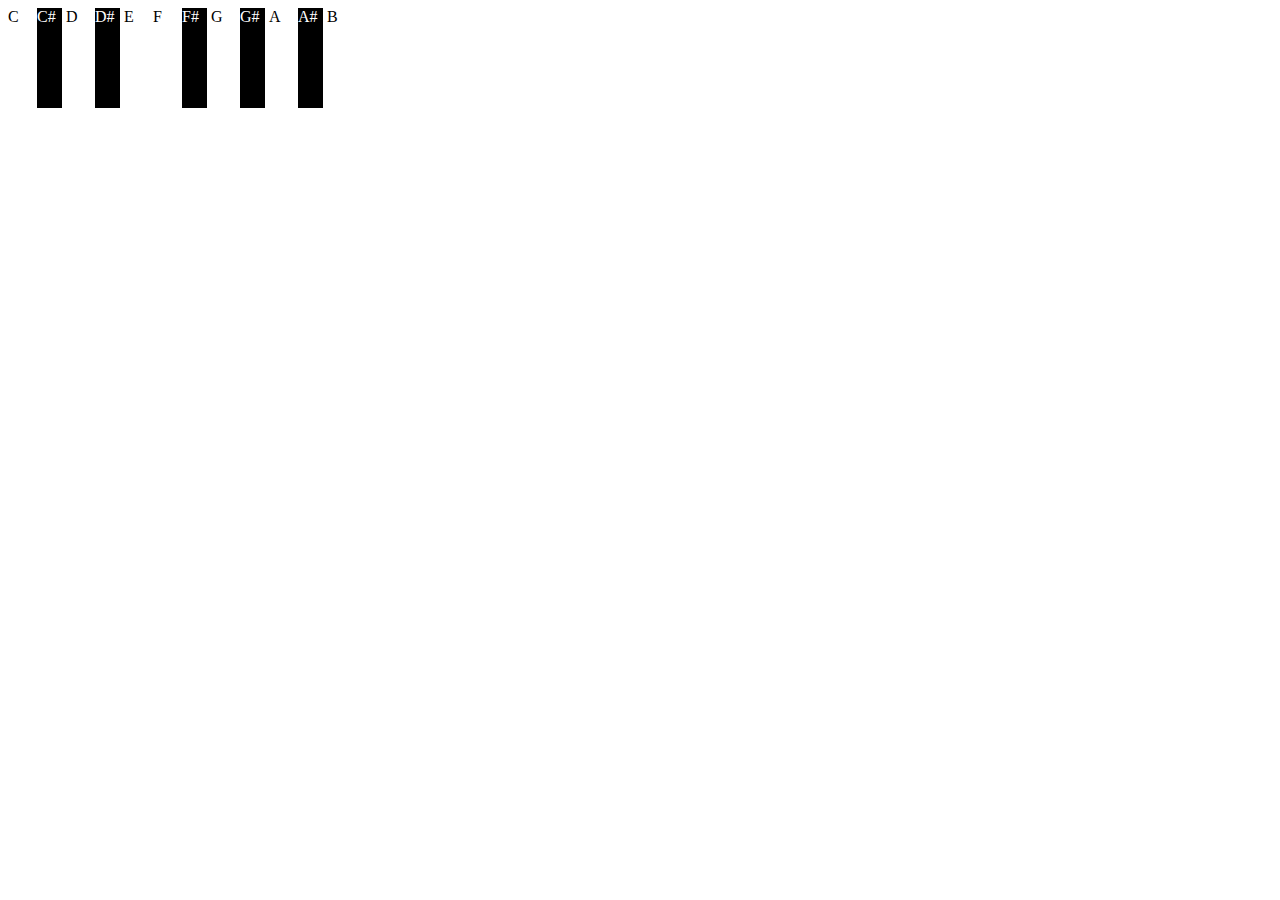
<file: 11.13/index.html>
<!DOCTYPE html>
<html>
<head>

  <style>
    .body{
      background-color: grey;
    }
    .key{
      width: 25px;
      height: 100px;
      background-color: white;
      display:inline-block;
    }
    .key.sharp{
        background-color: black;
        color:white;
    }
  </style>
</head>
<body>
  <div class="keys">
    <div id="c" class="key">C</div>
    <div id="cSh" class="key sharp">C#</div>
    <div id="d" class="key">D</div>
    <div id="dSh" class="key sharp">D#</div>
    <div id="e" class="key">E</div>
    <!-- <div id="eSh" class="key sharp">E#</div> -->
    <div id="f" class="key">F</div>
    <div id="fSh" class="key sharp">F#</div>
    <div id="g" class="key">G</div>
    <div id="gSh" class="key sharp">G#</div>
    <div id="a" class="key">A</div>
    <div id="aSh" class="key sharp">A#</div>
    <div id="b" class="key">B</div>
  </div>
  <script src="audiosynth.js"></script>
  <script src="app.js"></script>
</body>
</html>
</file>
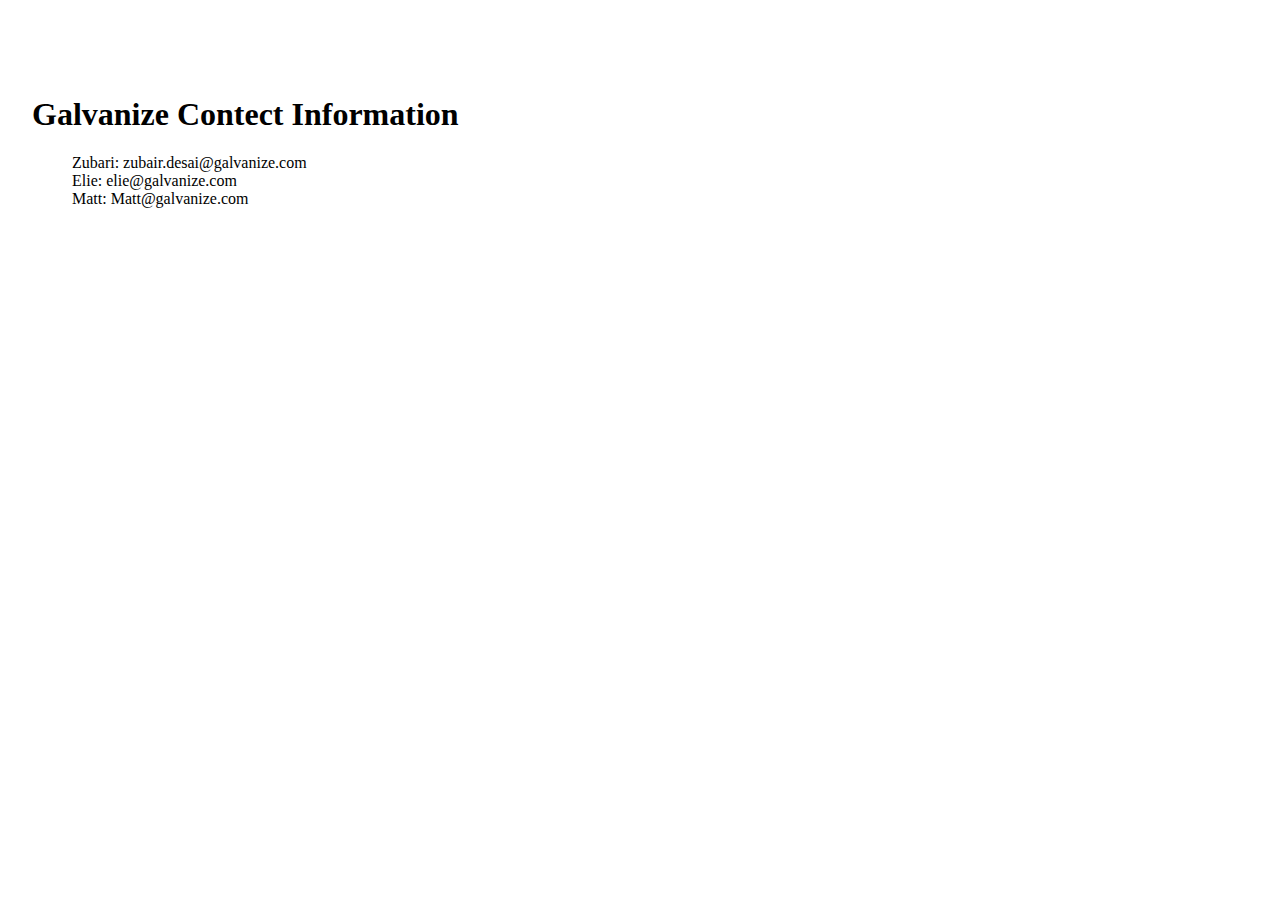
<file: 11.4/index.html>
<!DOCTYPE html>
<html>
  <head>
    <meta charset="UTF-8">
    <link rel="stylesheet" href="styles.css">
    <title></title>
   </head>
   <body>
<h1>Galvanize Contect Information</h1>
<ul>
  <li>
    Zubari: zubair.desai@galvanize.com
  </li>
  <li>
    Elie: elie@galvanize.com
  </li>
  <li>
    Matt: Matt@galvanize.com
  </li>
</ul>
   </body>
</html>
</file>
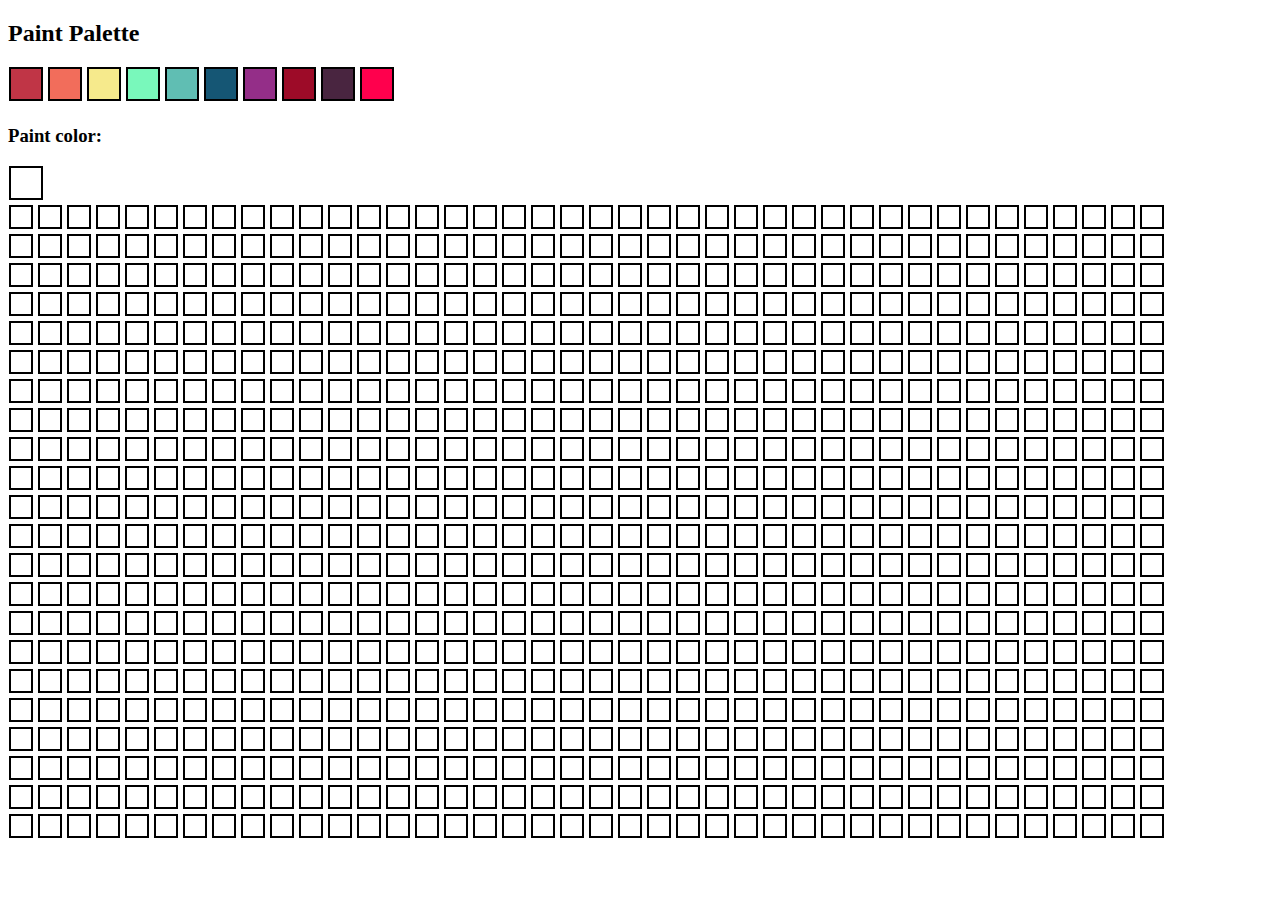
<file: 11.13/pixelArtMaker/index.html>
<!DOCTYPE HTML>
<html lang="en">

<head>
  <title>Pixel Art Maker</title>
  <!-- <link rel='stylesheet' type='text/css' href='styles.css'> -->
  <style>
    .square {
      border: 2px solid black;
      height: 20px;
      width: 20px;
      margin: .5px;
      display: inline-block;
    }

    .pal {
      border: 2px solid black;
      height: 30px;
      width: 30px;
      margin: .5px;
      display: inline-block;
    }

    .active {
      border: 2px solid black;
      height: 30px;
      width: 30px;
      margin: .5px;
      display: inline-block;
    }
  </style>
</head>

<body>
  <h2>Paint Palette</h2>
  <div class='row1'>
    <div id='red' class='pal'></div>
    <div id='orange' class='pal'></div>
    <div id='yellow' class='pal'></div>
    <div id='lightGreen' class='pal'></div>
    <div id='seaFoam' class='pal'></div>
    <div id='turquoise' class='pal'></div>
    <div id='indigo' class='pal'></div>
    <div id='marroon' class='pal'></div>
    <div id='purple' class='pal'></div>
    <div id='pink' class='pal'></div>
  </div>
  <div class='selector'>
    <h3>Paint color:</h3>
    <div class='active'></div>
  </div>
  <div id='rowTwo' class='row2'>
    <div class='square'></div>
    <div class='square'></div>
    <div class='square'></div>
    <div class='square'></div>
    <div class='square'></div>
    <div class='square'></div>
    <div class='square'></div>
    <div class='square'></div>
    <div class='square'></div>
    <div class='square'></div>
    <div class='square'></div>
    <div class='square'></div>
    <div class='square'></div>
    <div class='square'></div>
    <div class='square'></div>
    <div class='square'></div>
    <div class='square'></div>
    <div class='square'></div>
    <div class='square'></div>
    <div class='square'></div>
    <div class='square'></div>
    <div class='square'></div>
    <div class='square'></div>
    <div class='square'></div>
    <div class='square'></div>
    <div class='square'></div>
    <div class='square'></div>
    <div class='square'></div>
    <div class='square'></div>
    <div class='square'></div>
    <div class='square'></div>
    <div class='square'></div>
    <div class='square'></div>
    <div class='square'></div>
    <div class='square'></div>
    <div class='square'></div>
    <div class='square'></div>
    <div class='square'></div>
    <div class='square'></div>
    <div class='square'></div>
  </div>
  <div id='rowTwo' class='row2'>
    <div class='square'></div>
    <div class='square'></div>
    <div class='square'></div>
    <div class='square'></div>
    <div class='square'></div>
    <div class='square'></div>
    <div class='square'></div>
    <div class='square'></div>
    <div class='square'></div>
    <div class='square'></div>
    <div class='square'></div>
    <div class='square'></div>
    <div class='square'></div>
    <div class='square'></div>
    <div class='square'></div>
    <div class='square'></div>
    <div class='square'></div>
    <div class='square'></div>
    <div class='square'></div>
    <div class='square'></div>
    <div class='square'></div>
    <div class='square'></div>
    <div class='square'></div>
    <div class='square'></div>
    <div class='square'></div>
    <div class='square'></div>
    <div class='square'></div>
    <div class='square'></div>
    <div class='square'></div>
    <div class='square'></div>
    <div class='square'></div>
    <div class='square'></div>
    <div class='square'></div>
    <div class='square'></div>
    <div class='square'></div>
    <div class='square'></div>
    <div class='square'></div>
    <div class='square'></div>
    <div class='square'></div>
    <div class='square'></div>
  </div>
  <div id='rowTwo' class='row2'>
    <div class='square'></div>
    <div class='square'></div>
    <div class='square'></div>
    <div class='square'></div>
    <div class='square'></div>
    <div class='square'></div>
    <div class='square'></div>
    <div class='square'></div>
    <div class='square'></div>
    <div class='square'></div>
    <div class='square'></div>
    <div class='square'></div>
    <div class='square'></div>
    <div class='square'></div>
    <div class='square'></div>
    <div class='square'></div>
    <div class='square'></div>
    <div class='square'></div>
    <div class='square'></div>
    <div class='square'></div>
    <div class='square'></div>
    <div class='square'></div>
    <div class='square'></div>
    <div class='square'></div>
    <div class='square'></div>
    <div class='square'></div>
    <div class='square'></div>
    <div class='square'></div>
    <div class='square'></div>
    <div class='square'></div>
    <div class='square'></div>
    <div class='square'></div>
    <div class='square'></div>
    <div class='square'></div>
    <div class='square'></div>
    <div class='square'></div>
    <div class='square'></div>
    <div class='square'></div>
    <div class='square'></div>
    <div class='square'></div>
  </div>
  <div id='rowTwo' class='row2'>
    <div class='square'></div>
    <div class='square'></div>
    <div class='square'></div>
    <div class='square'></div>
    <div class='square'></div>
    <div class='square'></div>
    <div class='square'></div>
    <div class='square'></div>
    <div class='square'></div>
    <div class='square'></div>
    <div class='square'></div>
    <div class='square'></div>
    <div class='square'></div>
    <div class='square'></div>
    <div class='square'></div>
    <div class='square'></div>
    <div class='square'></div>
    <div class='square'></div>
    <div class='square'></div>
    <div class='square'></div>
    <div class='square'></div>
    <div class='square'></div>
    <div class='square'></div>
    <div class='square'></div>
    <div class='square'></div>
    <div class='square'></div>
    <div class='square'></div>
    <div class='square'></div>
    <div class='square'></div>
    <div class='square'></div>
    <div class='square'></div>
    <div class='square'></div>
    <div class='square'></div>
    <div class='square'></div>
    <div class='square'></div>
    <div class='square'></div>
    <div class='square'></div>
    <div class='square'></div>
    <div class='square'></div>
    <div class='square'></div>
  </div>
  <div id='rowTwo' class='row2'>
    <div class='square'></div>
    <div class='square'></div>
    <div class='square'></div>
    <div class='square'></div>
    <div class='square'></div>
    <div class='square'></div>
    <div class='square'></div>
    <div class='square'></div>
    <div class='square'></div>
    <div class='square'></div>
    <div class='square'></div>
    <div class='square'></div>
    <div class='square'></div>
    <div class='square'></div>
    <div class='square'></div>
    <div class='square'></div>
    <div class='square'></div>
    <div class='square'></div>
    <div class='square'></div>
    <div class='square'></div>
    <div class='square'></div>
    <div class='square'></div>
    <div class='square'></div>
    <div class='square'></div>
    <div class='square'></div>
    <div class='square'></div>
    <div class='square'></div>
    <div class='square'></div>
    <div class='square'></div>
    <div class='square'></div>
    <div class='square'></div>
    <div class='square'></div>
    <div class='square'></div>
    <div class='square'></div>
    <div class='square'></div>
    <div class='square'></div>
    <div class='square'></div>
    <div class='square'></div>
    <div class='square'></div>
    <div class='square'></div>
  </div>
  <div id='rowTwo' class='row2'>
    <div class='square'></div>
    <div class='square'></div>
    <div class='square'></div>
    <div class='square'></div>
    <div class='square'></div>
    <div class='square'></div>
    <div class='square'></div>
    <div class='square'></div>
    <div class='square'></div>
    <div class='square'></div>
    <div class='square'></div>
    <div class='square'></div>
    <div class='square'></div>
    <div class='square'></div>
    <div class='square'></div>
    <div class='square'></div>
    <div class='square'></div>
    <div class='square'></div>
    <div class='square'></div>
    <div class='square'></div>
    <div class='square'></div>
    <div class='square'></div>
    <div class='square'></div>
    <div class='square'></div>
    <div class='square'></div>
    <div class='square'></div>
    <div class='square'></div>
    <div class='square'></div>
    <div class='square'></div>
    <div class='square'></div>
    <div class='square'></div>
    <div class='square'></div>
    <div class='square'></div>
    <div class='square'></div>
    <div class='square'></div>
    <div class='square'></div>
    <div class='square'></div>
    <div class='square'></div>
    <div class='square'></div>
    <div class='square'></div>
  </div>
  <div id='rowTwo' class='row2'>
    <div class='square'></div>
    <div class='square'></div>
    <div class='square'></div>
    <div class='square'></div>
    <div class='square'></div>
    <div class='square'></div>
    <div class='square'></div>
    <div class='square'></div>
    <div class='square'></div>
    <div class='square'></div>
    <div class='square'></div>
    <div class='square'></div>
    <div class='square'></div>
    <div class='square'></div>
    <div class='square'></div>
    <div class='square'></div>
    <div class='square'></div>
    <div class='square'></div>
    <div class='square'></div>
    <div class='square'></div>
    <div class='square'></div>
    <div class='square'></div>
    <div class='square'></div>
    <div class='square'></div>
    <div class='square'></div>
    <div class='square'></div>
    <div class='square'></div>
    <div class='square'></div>
    <div class='square'></div>
    <div class='square'></div>
    <div class='square'></div>
    <div class='square'></div>
    <div class='square'></div>
    <div class='square'></div>
    <div class='square'></div>
    <div class='square'></div>
    <div class='square'></div>
    <div class='square'></div>
    <div class='square'></div>
    <div class='square'></div>
  </div>
  <div id='rowTwo' class='row2'>
    <div class='square'></div>
    <div class='square'></div>
    <div class='square'></div>
    <div class='square'></div>
    <div class='square'></div>
    <div class='square'></div>
    <div class='square'></div>
    <div class='square'></div>
    <div class='square'></div>
    <div class='square'></div>
    <div class='square'></div>
    <div class='square'></div>
    <div class='square'></div>
    <div class='square'></div>
    <div class='square'></div>
    <div class='square'></div>
    <div class='square'></div>
    <div class='square'></div>
    <div class='square'></div>
    <div class='square'></div>
    <div class='square'></div>
    <div class='square'></div>
    <div class='square'></div>
    <div class='square'></div>
    <div class='square'></div>
    <div class='square'></div>
    <div class='square'></div>
    <div class='square'></div>
    <div class='square'></div>
    <div class='square'></div>
    <div class='square'></div>
    <div class='square'></div>
    <div class='square'></div>
    <div class='square'></div>
    <div class='square'></div>
    <div class='square'></div>
    <div class='square'></div>
    <div class='square'></div>
    <div class='square'></div>
    <div class='square'></div>
  </div>
  <div id='rowTwo' class='row2'>
    <div class='square'></div>
    <div class='square'></div>
    <div class='square'></div>
    <div class='square'></div>
    <div class='square'></div>
    <div class='square'></div>
    <div class='square'></div>
    <div class='square'></div>
    <div class='square'></div>
    <div class='square'></div>
    <div class='square'></div>
    <div class='square'></div>
    <div class='square'></div>
    <div class='square'></div>
    <div class='square'></div>
    <div class='square'></div>
    <div class='square'></div>
    <div class='square'></div>
    <div class='square'></div>
    <div class='square'></div>
    <div class='square'></div>
    <div class='square'></div>
    <div class='square'></div>
    <div class='square'></div>
    <div class='square'></div>
    <div class='square'></div>
    <div class='square'></div>
    <div class='square'></div>
    <div class='square'></div>
    <div class='square'></div>
    <div class='square'></div>
    <div class='square'></div>
    <div class='square'></div>
    <div class='square'></div>
    <div class='square'></div>
    <div class='square'></div>
    <div class='square'></div>
    <div class='square'></div>
    <div class='square'></div>
    <div class='square'></div>
  </div>
  <div id='rowTwo' class='row2'>
    <div class='square'></div>
    <div class='square'></div>
    <div class='square'></div>
    <div class='square'></div>
    <div class='square'></div>
    <div class='square'></div>
    <div class='square'></div>
    <div class='square'></div>
    <div class='square'></div>
    <div class='square'></div>
    <div class='square'></div>
    <div class='square'></div>
    <div class='square'></div>
    <div class='square'></div>
    <div class='square'></div>
    <div class='square'></div>
    <div class='square'></div>
    <div class='square'></div>
    <div class='square'></div>
    <div class='square'></div>
    <div class='square'></div>
    <div class='square'></div>
    <div class='square'></div>
    <div class='square'></div>
    <div class='square'></div>
    <div class='square'></div>
    <div class='square'></div>
    <div class='square'></div>
    <div class='square'></div>
    <div class='square'></div>
    <div class='square'></div>
    <div class='square'></div>
    <div class='square'></div>
    <div class='square'></div>
    <div class='square'></div>
    <div class='square'></div>
    <div class='square'></div>
    <div class='square'></div>
    <div class='square'></div>
    <div class='square'></div>
  </div>
  <div id='rowTwo' class='row2'>
    <div class='square'></div>
    <div class='square'></div>
    <div class='square'></div>
    <div class='square'></div>
    <div class='square'></div>
    <div class='square'></div>
    <div class='square'></div>
    <div class='square'></div>
    <div class='square'></div>
    <div class='square'></div>
    <div class='square'></div>
    <div class='square'></div>
    <div class='square'></div>
    <div class='square'></div>
    <div class='square'></div>
    <div class='square'></div>
    <div class='square'></div>
    <div class='square'></div>
    <div class='square'></div>
    <div class='square'></div>
    <div class='square'></div>
    <div class='square'></div>
    <div class='square'></div>
    <div class='square'></div>
    <div class='square'></div>
    <div class='square'></div>
    <div class='square'></div>
    <div class='square'></div>
    <div class='square'></div>
    <div class='square'></div>
    <div class='square'></div>
    <div class='square'></div>
    <div class='square'></div>
    <div class='square'></div>
    <div class='square'></div>
    <div class='square'></div>
    <div class='square'></div>
    <div class='square'></div>
    <div class='square'></div>
    <div class='square'></div>
  </div>
  <div id='rowTwo' class='row2'>
    <div class='square'></div>
    <div class='square'></div>
    <div class='square'></div>
    <div class='square'></div>
    <div class='square'></div>
    <div class='square'></div>
    <div class='square'></div>
    <div class='square'></div>
    <div class='square'></div>
    <div class='square'></div>
    <div class='square'></div>
    <div class='square'></div>
    <div class='square'></div>
    <div class='square'></div>
    <div class='square'></div>
    <div class='square'></div>
    <div class='square'></div>
    <div class='square'></div>
    <div class='square'></div>
    <div class='square'></div>
    <div class='square'></div>
    <div class='square'></div>
    <div class='square'></div>
    <div class='square'></div>
    <div class='square'></div>
    <div class='square'></div>
    <div class='square'></div>
    <div class='square'></div>
    <div class='square'></div>
    <div class='square'></div>
    <div class='square'></div>
    <div class='square'></div>
    <div class='square'></div>
    <div class='square'></div>
    <div class='square'></div>
    <div class='square'></div>
    <div class='square'></div>
    <div class='square'></div>
    <div class='square'></div>
    <div class='square'></div>
  </div>
  <div id='rowTwo' class='row2'>
    <div class='square'></div>
    <div class='square'></div>
    <div class='square'></div>
    <div class='square'></div>
    <div class='square'></div>
    <div class='square'></div>
    <div class='square'></div>
    <div class='square'></div>
    <div class='square'></div>
    <div class='square'></div>
    <div class='square'></div>
    <div class='square'></div>
    <div class='square'></div>
    <div class='square'></div>
    <div class='square'></div>
    <div class='square'></div>
    <div class='square'></div>
    <div class='square'></div>
    <div class='square'></div>
    <div class='square'></div>
    <div class='square'></div>
    <div class='square'></div>
    <div class='square'></div>
    <div class='square'></div>
    <div class='square'></div>
    <div class='square'></div>
    <div class='square'></div>
    <div class='square'></div>
    <div class='square'></div>
    <div class='square'></div>
    <div class='square'></div>
    <div class='square'></div>
    <div class='square'></div>
    <div class='square'></div>
    <div class='square'></div>
    <div class='square'></div>
    <div class='square'></div>
    <div class='square'></div>
    <div class='square'></div>
    <div class='square'></div>
  </div>
  <div id='rowTwo' class='row2'>
    <div class='square'></div>
    <div class='square'></div>
    <div class='square'></div>
    <div class='square'></div>
    <div class='square'></div>
    <div class='square'></div>
    <div class='square'></div>
    <div class='square'></div>
    <div class='square'></div>
    <div class='square'></div>
    <div class='square'></div>
    <div class='square'></div>
    <div class='square'></div>
    <div class='square'></div>
    <div class='square'></div>
    <div class='square'></div>
    <div class='square'></div>
    <div class='square'></div>
    <div class='square'></div>
    <div class='square'></div>
    <div class='square'></div>
    <div class='square'></div>
    <div class='square'></div>
    <div class='square'></div>
    <div class='square'></div>
    <div class='square'></div>
    <div class='square'></div>
    <div class='square'></div>
    <div class='square'></div>
    <div class='square'></div>
    <div class='square'></div>
    <div class='square'></div>
    <div class='square'></div>
    <div class='square'></div>
    <div class='square'></div>
    <div class='square'></div>
    <div class='square'></div>
    <div class='square'></div>
    <div class='square'></div>
    <div class='square'></div>
  </div>
  <div id='rowTwo' class='row2'>
    <div class='square'></div>
    <div class='square'></div>
    <div class='square'></div>
    <div class='square'></div>
    <div class='square'></div>
    <div class='square'></div>
    <div class='square'></div>
    <div class='square'></div>
    <div class='square'></div>
    <div class='square'></div>
    <div class='square'></div>
    <div class='square'></div>
    <div class='square'></div>
    <div class='square'></div>
    <div class='square'></div>
    <div class='square'></div>
    <div class='square'></div>
    <div class='square'></div>
    <div class='square'></div>
    <div class='square'></div>
    <div class='square'></div>
    <div class='square'></div>
    <div class='square'></div>
    <div class='square'></div>
    <div class='square'></div>
    <div class='square'></div>
    <div class='square'></div>
    <div class='square'></div>
    <div class='square'></div>
    <div class='square'></div>
    <div class='square'></div>
    <div class='square'></div>
    <div class='square'></div>
    <div class='square'></div>
    <div class='square'></div>
    <div class='square'></div>
    <div class='square'></div>
    <div class='square'></div>
    <div class='square'></div>
    <div class='square'></div>
  </div>
  <div id='rowTwo' class='row2'>
    <div class='square'></div>
    <div class='square'></div>
    <div class='square'></div>
    <div class='square'></div>
    <div class='square'></div>
    <div class='square'></div>
    <div class='square'></div>
    <div class='square'></div>
    <div class='square'></div>
    <div class='square'></div>
    <div class='square'></div>
    <div class='square'></div>
    <div class='square'></div>
    <div class='square'></div>
    <div class='square'></div>
    <div class='square'></div>
    <div class='square'></div>
    <div class='square'></div>
    <div class='square'></div>
    <div class='square'></div>
    <div class='square'></div>
    <div class='square'></div>
    <div class='square'></div>
    <div class='square'></div>
    <div class='square'></div>
    <div class='square'></div>
    <div class='square'></div>
    <div class='square'></div>
    <div class='square'></div>
    <div class='square'></div>
    <div class='square'></div>
    <div class='square'></div>
    <div class='square'></div>
    <div class='square'></div>
    <div class='square'></div>
    <div class='square'></div>
    <div class='square'></div>
    <div class='square'></div>
    <div class='square'></div>
    <div class='square'></div>
  </div>
  <div id='rowTwo' class='row2'>
    <div class='square'></div>
    <div class='square'></div>
    <div class='square'></div>
    <div class='square'></div>
    <div class='square'></div>
    <div class='square'></div>
    <div class='square'></div>
    <div class='square'></div>
    <div class='square'></div>
    <div class='square'></div>
    <div class='square'></div>
    <div class='square'></div>
    <div class='square'></div>
    <div class='square'></div>
    <div class='square'></div>
    <div class='square'></div>
    <div class='square'></div>
    <div class='square'></div>
    <div class='square'></div>
    <div class='square'></div>
    <div class='square'></div>
    <div class='square'></div>
    <div class='square'></div>
    <div class='square'></div>
    <div class='square'></div>
    <div class='square'></div>
    <div class='square'></div>
    <div class='square'></div>
    <div class='square'></div>
    <div class='square'></div>
    <div class='square'></div>
    <div class='square'></div>
    <div class='square'></div>
    <div class='square'></div>
    <div class='square'></div>
    <div class='square'></div>
    <div class='square'></div>
    <div class='square'></div>
    <div class='square'></div>
    <div class='square'></div>
  </div>
  <div id='rowTwo' class='row2'>
    <div class='square'></div>
    <div class='square'></div>
    <div class='square'></div>
    <div class='square'></div>
    <div class='square'></div>
    <div class='square'></div>
    <div class='square'></div>
    <div class='square'></div>
    <div class='square'></div>
    <div class='square'></div>
    <div class='square'></div>
    <div class='square'></div>
    <div class='square'></div>
    <div class='square'></div>
    <div class='square'></div>
    <div class='square'></div>
    <div class='square'></div>
    <div class='square'></div>
    <div class='square'></div>
    <div class='square'></div>
    <div class='square'></div>
    <div class='square'></div>
    <div class='square'></div>
    <div class='square'></div>
    <div class='square'></div>
    <div class='square'></div>
    <div class='square'></div>
    <div class='square'></div>
    <div class='square'></div>
    <div class='square'></div>
    <div class='square'></div>
    <div class='square'></div>
    <div class='square'></div>
    <div class='square'></div>
    <div class='square'></div>
    <div class='square'></div>
    <div class='square'></div>
    <div class='square'></div>
    <div class='square'></div>
    <div class='square'></div>
  </div>
  <div id='rowTwo' class='row2'>
    <div class='square'></div>
    <div class='square'></div>
    <div class='square'></div>
    <div class='square'></div>
    <div class='square'></div>
    <div class='square'></div>
    <div class='square'></div>
    <div class='square'></div>
    <div class='square'></div>
    <div class='square'></div>
    <div class='square'></div>
    <div class='square'></div>
    <div class='square'></div>
    <div class='square'></div>
    <div class='square'></div>
    <div class='square'></div>
    <div class='square'></div>
    <div class='square'></div>
    <div class='square'></div>
    <div class='square'></div>
    <div class='square'></div>
    <div class='square'></div>
    <div class='square'></div>
    <div class='square'></div>
    <div class='square'></div>
    <div class='square'></div>
    <div class='square'></div>
    <div class='square'></div>
    <div class='square'></div>
    <div class='square'></div>
    <div class='square'></div>
    <div class='square'></div>
    <div class='square'></div>
    <div class='square'></div>
    <div class='square'></div>
    <div class='square'></div>
    <div class='square'></div>
    <div class='square'></div>
    <div class='square'></div>
    <div class='square'></div>
  </div>
  <div id='rowTwo' class='row2'>
    <div class='square'></div>
    <div class='square'></div>
    <div class='square'></div>
    <div class='square'></div>
    <div class='square'></div>
    <div class='square'></div>
    <div class='square'></div>
    <div class='square'></div>
    <div class='square'></div>
    <div class='square'></div>
    <div class='square'></div>
    <div class='square'></div>
    <div class='square'></div>
    <div class='square'></div>
    <div class='square'></div>
    <div class='square'></div>
    <div class='square'></div>
    <div class='square'></div>
    <div class='square'></div>
    <div class='square'></div>
    <div class='square'></div>
    <div class='square'></div>
    <div class='square'></div>
    <div class='square'></div>
    <div class='square'></div>
    <div class='square'></div>
    <div class='square'></div>
    <div class='square'></div>
    <div class='square'></div>
    <div class='square'></div>
    <div class='square'></div>
    <div class='square'></div>
    <div class='square'></div>
    <div class='square'></div>
    <div class='square'></div>
    <div class='square'></div>
    <div class='square'></div>
    <div class='square'></div>
    <div class='square'></div>
    <div class='square'></div>
  </div>
  <div id='rowTwo' class='row2'>
    <div class='square'></div>
    <div class='square'></div>
    <div class='square'></div>
    <div class='square'></div>
    <div class='square'></div>
    <div class='square'></div>
    <div class='square'></div>
    <div class='square'></div>
    <div class='square'></div>
    <div class='square'></div>
    <div class='square'></div>
    <div class='square'></div>
    <div class='square'></div>
    <div class='square'></div>
    <div class='square'></div>
    <div class='square'></div>
    <div class='square'></div>
    <div class='square'></div>
    <div class='square'></div>
    <div class='square'></div>
    <div class='square'></div>
    <div class='square'></div>
    <div class='square'></div>
    <div class='square'></div>
    <div class='square'></div>
    <div class='square'></div>
    <div class='square'></div>
    <div class='square'></div>
    <div class='square'></div>
    <div class='square'></div>
    <div class='square'></div>
    <div class='square'></div>
    <div class='square'></div>
    <div class='square'></div>
    <div class='square'></div>
    <div class='square'></div>
    <div class='square'></div>
    <div class='square'></div>
    <div class='square'></div>
    <div class='square'></div>
  </div>
  <div id='rowTwo' class='row2'>
    <div class='square'></div>
    <div class='square'></div>
    <div class='square'></div>
    <div class='square'></div>
    <div class='square'></div>
    <div class='square'></div>
    <div class='square'></div>
    <div class='square'></div>
    <div class='square'></div>
    <div class='square'></div>
    <div class='square'></div>
    <div class='square'></div>
    <div class='square'></div>
    <div class='square'></div>
    <div class='square'></div>
    <div class='square'></div>
    <div class='square'></div>
    <div class='square'></div>
    <div class='square'></div>
    <div class='square'></div>
    <div class='square'></div>
    <div class='square'></div>
    <div class='square'></div>
    <div class='square'></div>
    <div class='square'></div>
    <div class='square'></div>
    <div class='square'></div>
    <div class='square'></div>
    <div class='square'></div>
    <div class='square'></div>
    <div class='square'></div>
    <div class='square'></div>
    <div class='square'></div>
    <div class='square'></div>
    <div class='square'></div>
    <div class='square'></div>
    <div class='square'></div>
    <div class='square'></div>
    <div class='square'></div>
    <div class='square'></div>
  </div>

  <script src="app.js"></script>
</body>

</html>
</file>
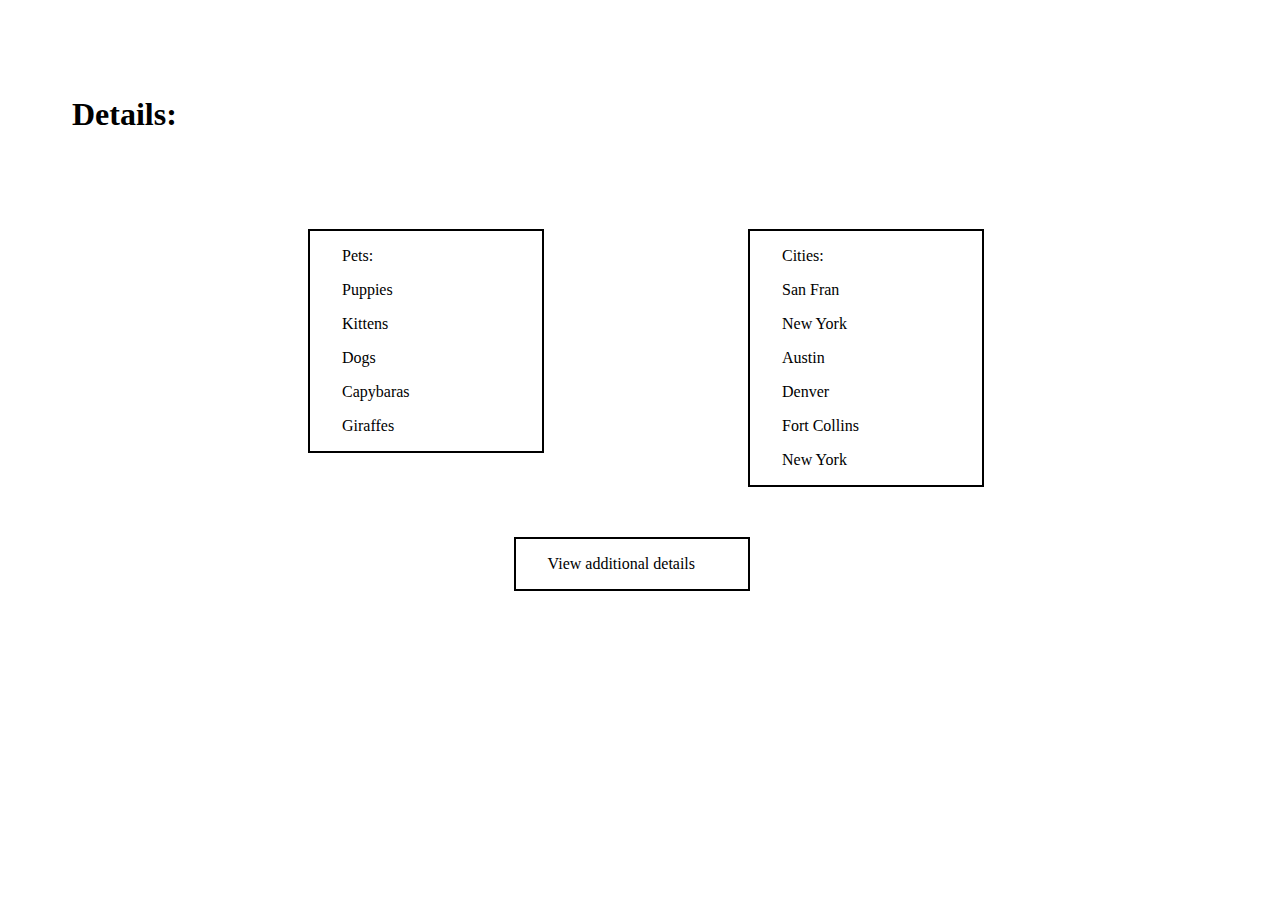
<file: 11.4/mockup3.html>
<html>
  <head>
    <meta charset="UTF-8">
    <link rel="stylesheet" href="mockup3.css">
    <title></title>
   </head>
   <body>
<h1>Details:</h1>
<div class="info">
  <div class="columns pets">
  <p>Pets:</p>
  <p>Puppies</p>
  <p>Kittens</p>
  <p>Dogs</p>
  <p>Capybaras</p>
  <p>Giraffes</p>
  </div>
  <div class="columns">
    <p>Cities:</p>
    <p>San Fran</p>
    <p>New York</p>
    <p>Austin</p>
    <p>Denver</p>
    <p>Fort Collins</p>
    <p>New York</p>
  </div>
</div>
<div class="details">
  <p>
    View additional details
  </p>
</div>
   </body>
</html>
</file>
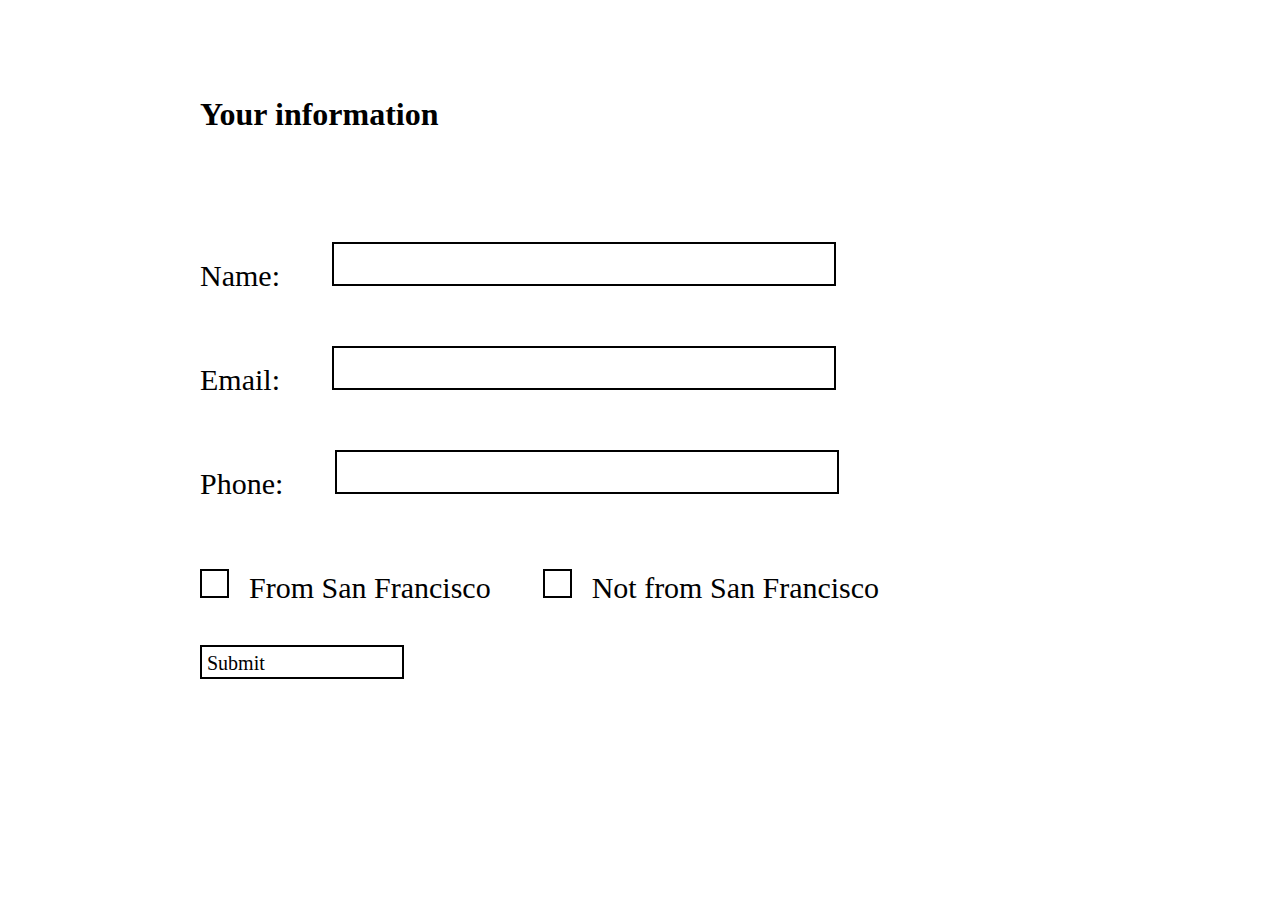
<file: 11.4/mockup4.html>
<html>
  <head>
    <meta charset="UTF-8">
    <link rel="stylesheet" href="mockup4.css">
    <title></title>
   </head>
   <body>
    <h1>Your information</h1>
      <div class="name">
        <p>Name:</p>
        <div class="field"></div>
      </div>
      <div class="email">
        <p>Email:</p>
        <div class="field"></div>
      </div>
      <div class="phone">
        <p>Phone:</p>
        <div class="field"></div>
      </div>
      <div class="sanfran">
        <div class="checkbox"></div>
        <p>From San Francisco</p>
      </div>
      <div class="notsanfran">
        <div class="checkbox"></div>
        <p>Not from San Francisco</p>
      </div>
      <div class="submit">
        <p class="button">
          Submit
        </p>
      </div>
   </body>
</html>
</file>
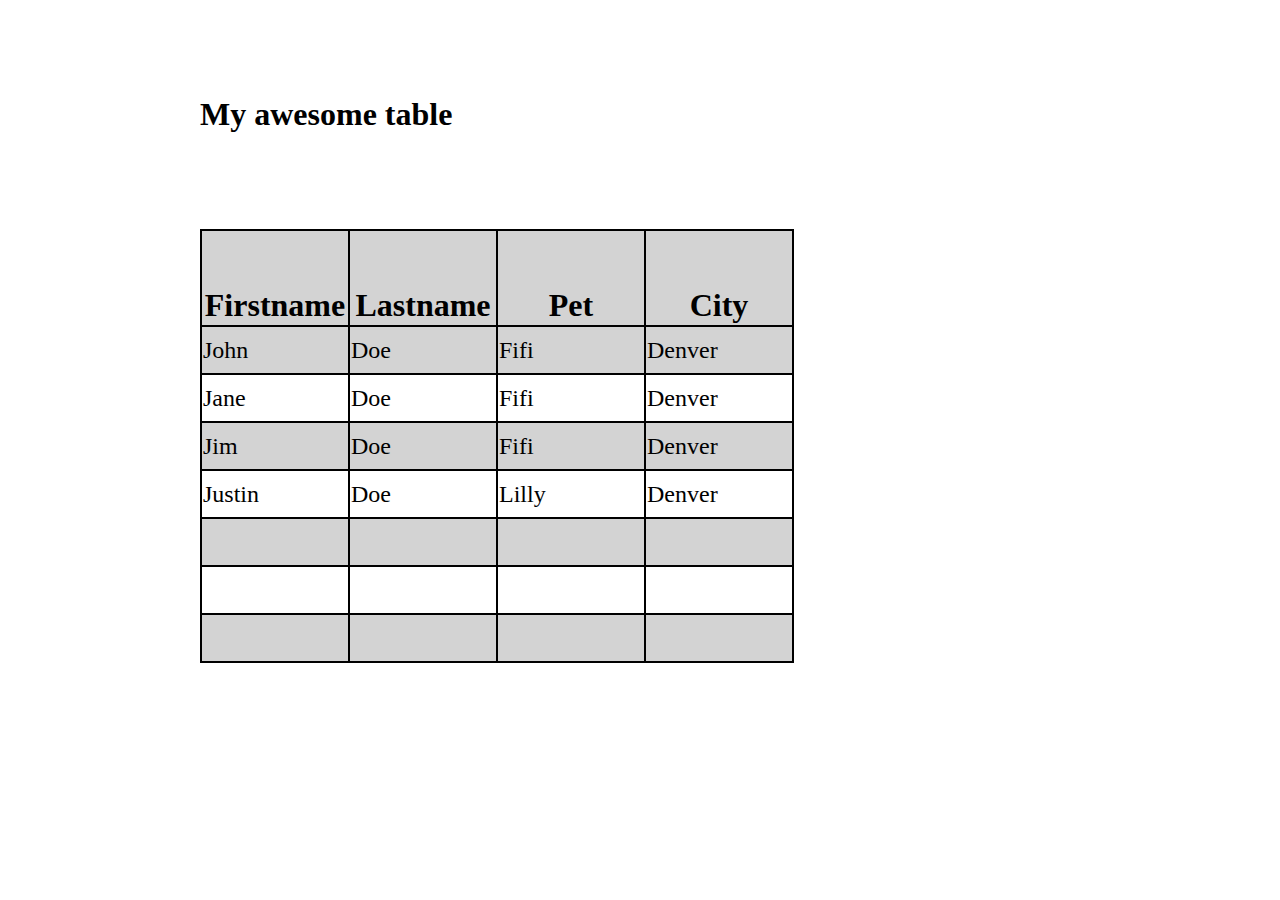
<file: 11.4/mockup5.html>
<html>
  <head>
    <meta charset="UTF-8">
    <link rel="stylesheet" href="mockup5.css">
    <title></title>
   </head>
   <body>
    <h1>My awesome table</h1>
      <table>
        <thead>
          <tr>
              <th>Firstname</th>
              <th>Lastname</th>
              <th>Pet</th>
              <th>City</th>
            </tr>
        </thead>
        <tbody>
          <tr>
              <td>John</td>
              <td>Doe</td>
              <td>Fifi</td>
              <td>Denver</td>
          </tr>
          <tr>
              <td>Jane</td>
              <td>Doe</td>
              <td>Fifi</td>
              <td>Denver</td>
          </tr>
          <tr>
              <td>Jim</td>
              <td>Doe</td>
              <td>Fifi</td>
              <td>Denver</td>
          </tr>
          <tr>
              <td>Justin</td>
              <td>Doe</td>
              <td>Lilly</td>
              <td>Denver</td>
          </tr>
          <tr>
            <td></td>
            <td></td>
            <td></td>
            <td></td>
          </tr>
          <tr>
            <td></td>
            <td></td>
            <td></td>
            <td></td>
          </tr>
          <tr>
            <td></td>
            <td></td>
            <td></td>
            <td></td>
          </tr>

        </tbody>
      </table>
   </body>
</html>
</file>
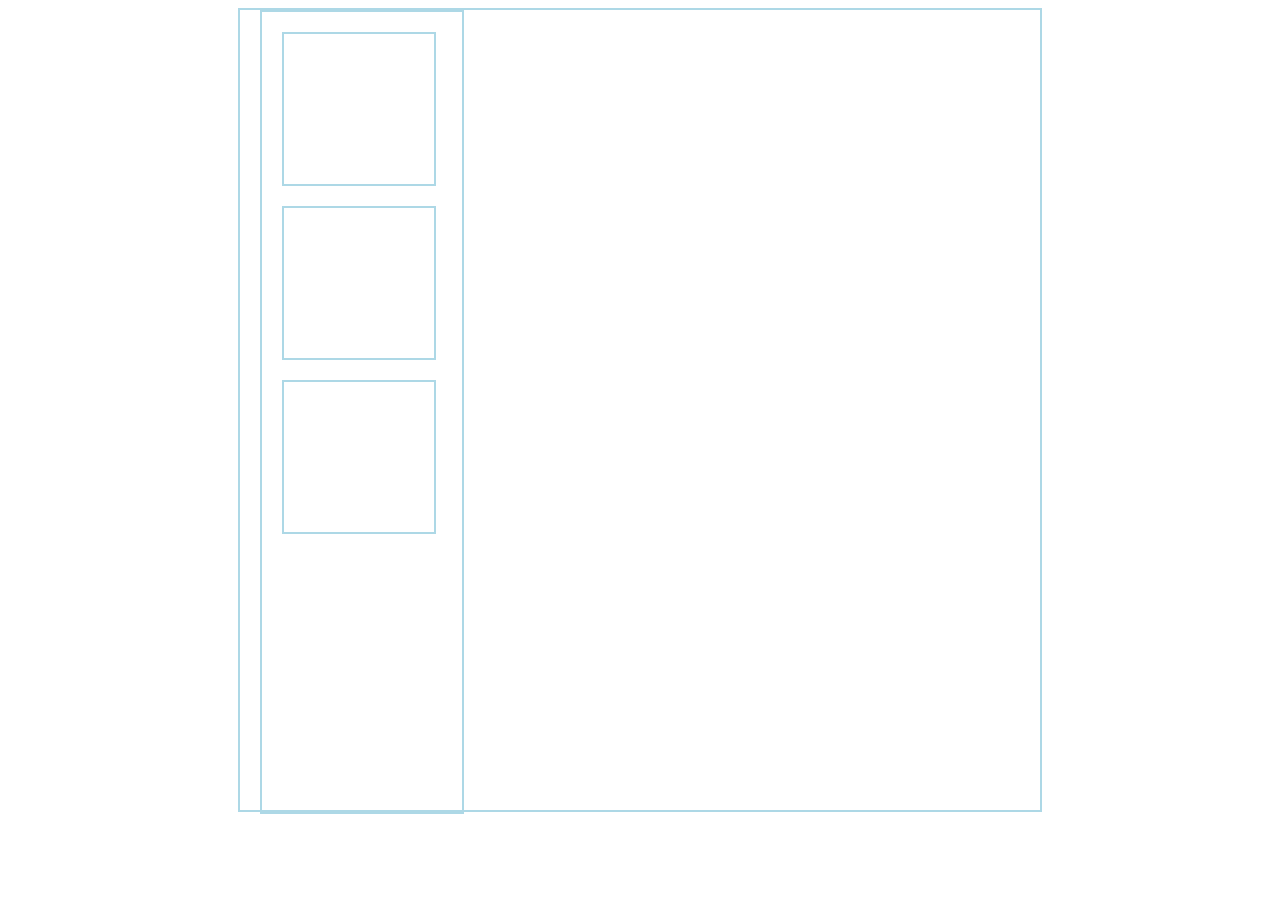
<file: 11.4/png1.html>
<html>
  <head>
    <meta charset="UTF-8">
    <link rel="stylesheet" href="png1.css">
    <title></title>
   </head>
   <body>
     <div class="center">
      <div class="middle">

      </div>
      <div class="sidebar">
        <div class="img">

        </div>
        <div class="img">

        </div>
        <div class="img">

        </div>

      </div>
     </div>

   </body>
</html>
</file>
<file: 11.4/styles.css>
body {
  margin-left: 2em;
}
h1 {
  margin-top: 3em;
}
ul {
  list-style: none;
}
</file>
<file: 11.13/pixelArtMaker/styles.css>
.square {
    border: 2px solid black;
    height: 30px;
    width: 30px;
    margin: 1px;
    display: inline-block;
  }

  .pal {
    border: 2px solid black;
    height: 30px;
    width: 30px;
    margin: 1px;
    display: inline-block;
  }

#blue {
  background-color: 'blue'
}

#indigo {

}


<div id='indigo'class='pal'></div>
<div id='violet'class='pal'></div>
<div id='pink'class='pal'></div>
<div id='turquoise'class='pal'></div>
<div id='gray'class='pal'></div>
</file>
<file: 11.4/mockup3.css>
body {
  /*width: 80%;*/
}
h1 {
  margin-top: 3em;
  margin-left: 2em;
  margin-bottom: 3em;
}
.info {
  width: 80%;
  padding-left: 100px;
  padding-right: 100px;
}
.columns {
  display: inline-block;
  width: 200px;
  /*height: 300px;*/
  margin-left: 200px;
  border: 2px solid black;
  padding-left: 2em;
}
.pets {
  vertical-align: top;
}
/*p {
  padding-left: 2em;
}*/
.details {
  width: 200px;
  height: 50px;
  padding-left: 2em;
  margin-left: 40%;
  margin-top: 50px;
  border: 2px solid black;

}
</file>
<file: 11.4/mockup4.css>
body {
  margin-left: 200px;
  margin-right: 200px;
}
h1 {
  margin-top: 3em;
  /*margin-left: 2em;*/
  margin-bottom: 3em;
}
p{
  display: inline-block;
  margin-bottom: 40px;
  font-size: 30px;
}

.field {
  display: inline-block;
  margin-left: 3em;
  width: 500px;
  height: 40px;
  border: 2px solid black;
}
.checkbox {
  display:inline-block;
  width: 25px;
  height: 25px;
  margin-right: 1em;
  border: 2px solid black;
}
.sanfran {
  display:inline-block;
}
.notsanfran {
  display:inline-block;
  margin-left: 3em;
}
.submit {
  width: 200px;
  height: 30px;
  border: 2px solid black;
}
p.button {
  font-size: 20px;
  display: inline-block;
  margin: auto;
  padding: .25em;
}
</file>
<file: 11.4/mockup5.css>
body {
  margin-left: 200px;
  margin-right: 200px;
}
h1 {
  margin-top: 3em;
  margin-bottom: 3em;
}
table, thead, tbody, th,tr, td {
  border: 2px solid black;
  border-collapse: collapse;
}
thead {
  font-size: 2em;
  background-color: blue;
}
td {
  font-size: 1.5em;
  width:6em;
  margin-bottom: 0;
}
tr {
  /*width: 2em;*/
  height: 3em;
  /*padding: 2em;*/
}
th {
  /*padding: 0;*/
  vertical-align: bottom;
  /*height: 3em;*/
}
tr:nth-child(odd){
  background-color: lightgray;
}
</file>
<file: 11.4/png1.css>
.center {
  width: 800px;
  height: 800px;
  /*margin-left: 200px;
  margin-right: 200px;*/
  margin: 0 auto;
  border: 2px solid lightblue;
}
.sidebar {
  width:200px;
  height: 800px;
  margin-left: 20px;
  border: 2px solid lightblue;

}
.img {
  width: 150px;
  height: 150px;
  margin: 10%;
  border: 2px solid lightblue;
}
/*.middle {
  width: 700px;
  height: 700px;
  border: 2px solid gray;
  margin: 40px;
}*/
</file>
